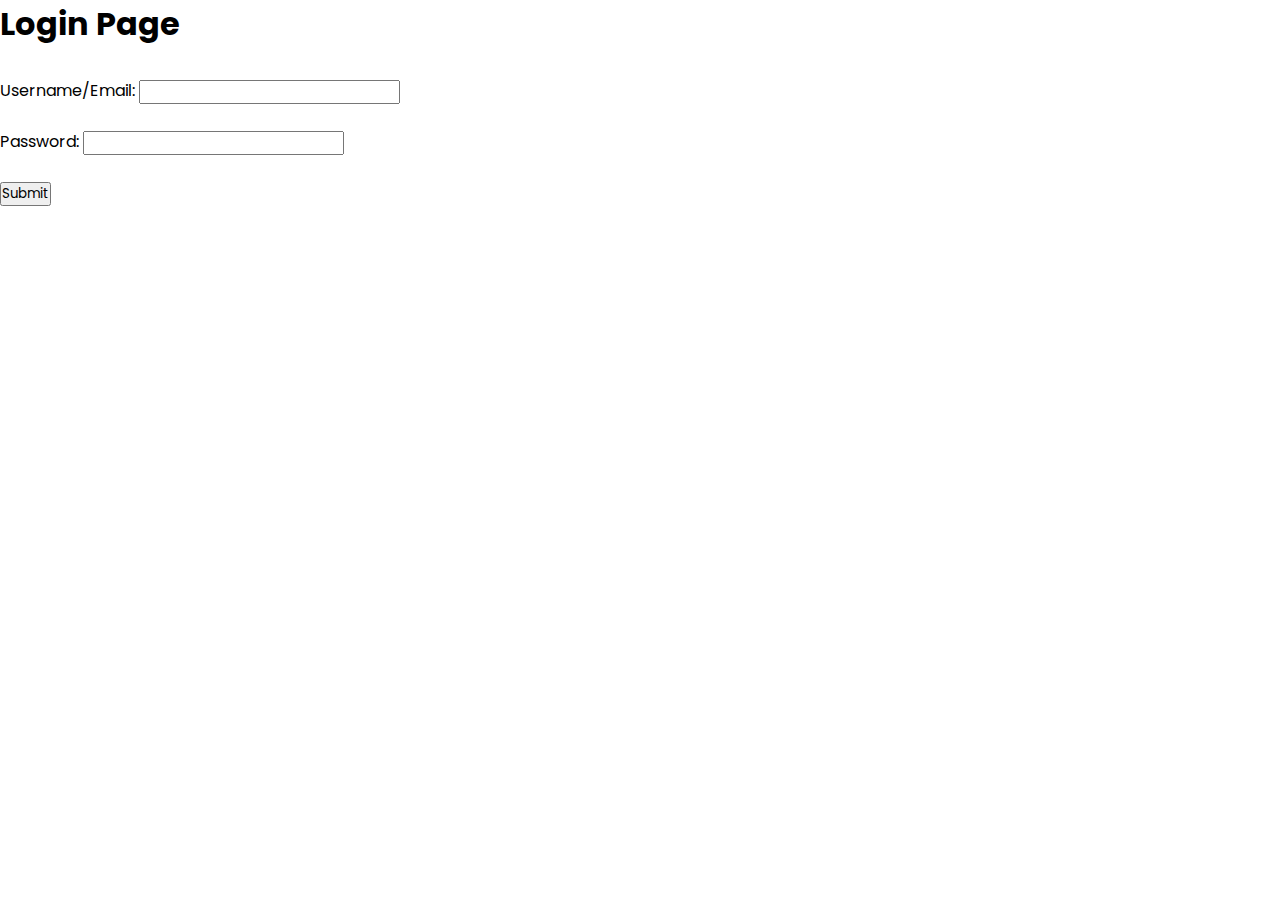
<file: h.html>
<!DOCTYPE html>
<html>
  <head>
    <meta charset="UTF-8">
    <title>Login Page</title>
    <link rel="stylesheet" type="text/css" href="style.css">
  </head>
  <body>
    <div id="container">
      <h1>Login Page</h1>
      <form id="login-form">
        <label for="username">Username/Email:</label>
        <input type="text" id="username" name="username" required>
        <br><br>
        <label for="password">Password:</label>
        <input type="password" id="password" name="password" required>
        <br><br>
        <input type="submit" value="Submit">
      </form>
    </div>
    <script src="https://code.jquery.com/jquery-3.6.0.min.js"></script>
    <script type="text/javascript" src="javaS.js"></script>
  </body>
</html>
</file>
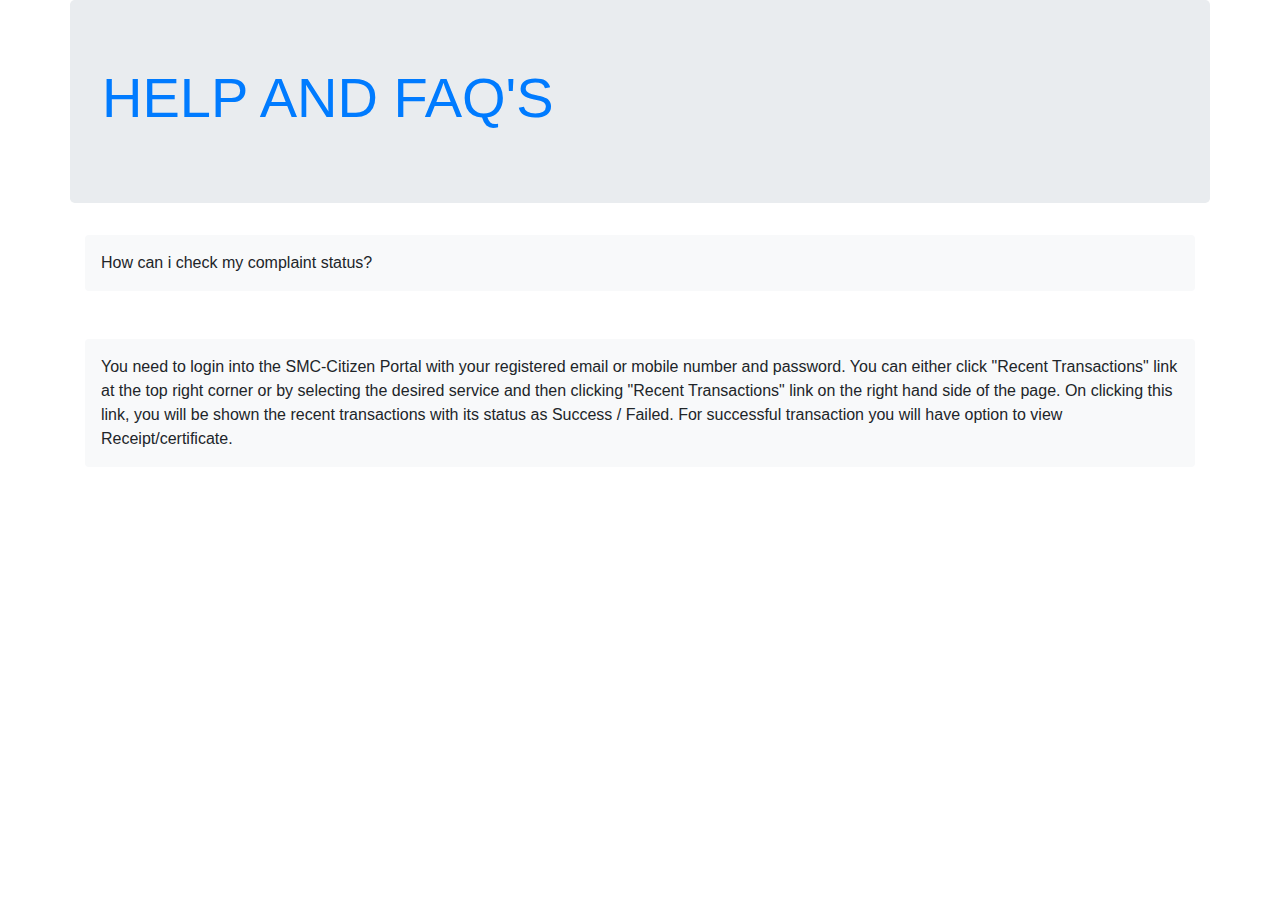
<file: help.html>
<!DOCTYPE html>
<html lang="en">
<head>
    <meta charset="UTF-8">
    <meta http-equiv="X-UA-Compatible" content="IE=edge">
    <meta name="viewport" content="width=device-width, initial-scale=1.0">
    <title>ABOUT</title>

    <link rel="stylesheet" href="https://cdn.jsdelivr.net/npm/bootstrap@4.4.1/dist/css/bootstrap.min.css"
     integrity="sha384-Vkoo8x4CGsO3+Hhxv8T/Q5PaXtkKtu6ug5TOeNV6gBiFeWPGFN9MuhOf23Q9Ifjh" crossorigin="anonymous">

</head>
<body>

    <div class="jumbotron container text-primary"  >
        <h1 class="display-4">HELP AND FAQ'S</h1>
        
      </div>


    <div class="container">
        <div class="shadow-none p-3 mb-5 bg-light rounded">How can i check my complaint status?</div>
        <div class="shadow-none p-3 mb-5 bg-light rounded">You need to login into the SMC-Citizen Portal with your registered email or mobile number and password. 
            You can either click "Recent Transactions" link at the top right corner or by selecting the desired service and then clicking "Recent Transactions" link on the right hand side of the page.
             On clicking this link, you will be shown the recent transactions with its status as Success / Failed. For successful transaction you will have option to view Receipt/certificate.</div>

        
      </div>
    
</body>
</html>
</file>
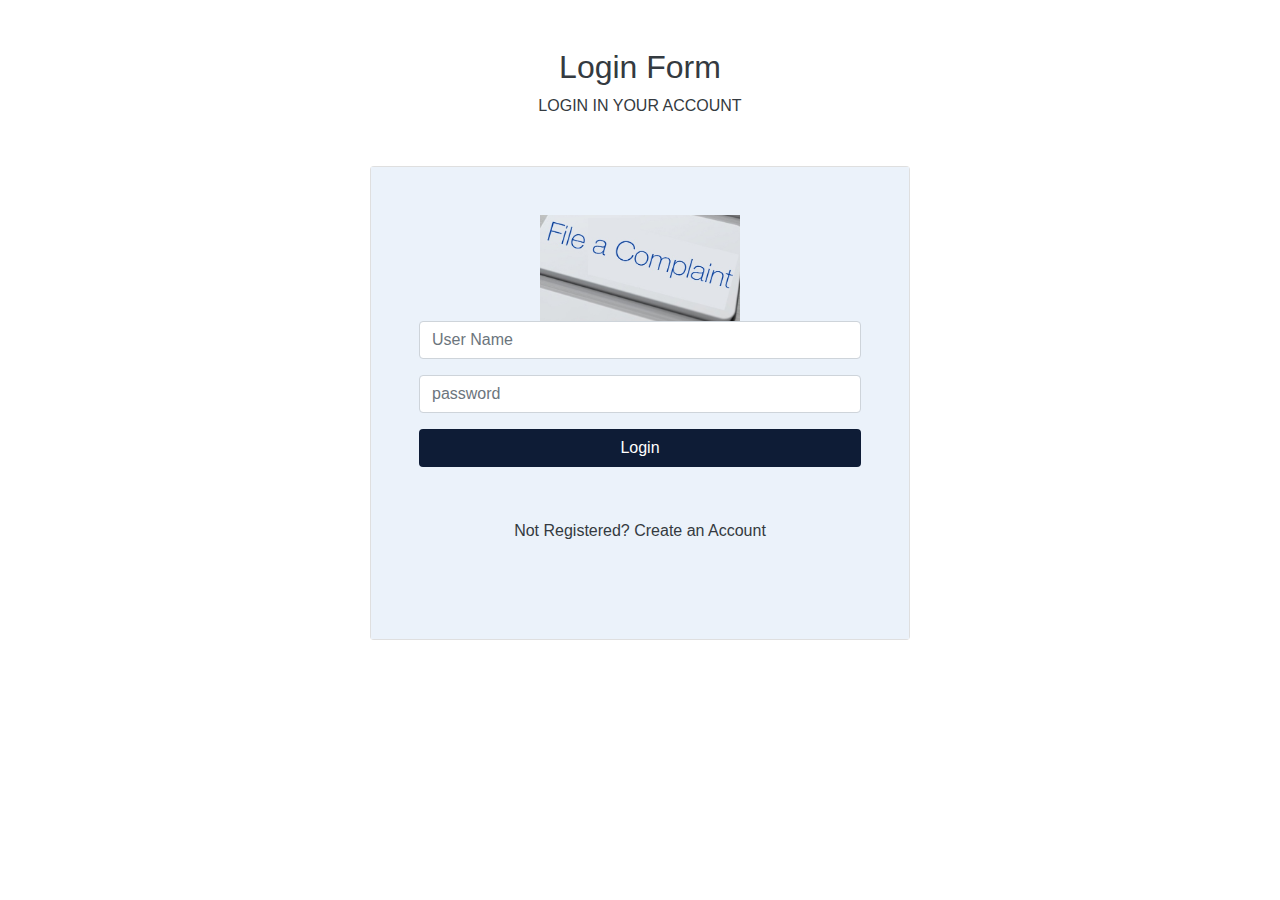
<file: load.html>
<!DOCTYPE html>
<html lang="en">
<head>
    <meta charset="UTF-8">
    <meta http-equiv="X-UA-Compatible" content="IE=edge">
    <meta name="viewport" content="width=device-width, initial-scale=1.0">
    <title>Login </title>
    <link rel="stylesheet" href="https://cdn.jsdelivr.net/npm/bootstrap@4.4.1/dist/css/bootstrap.min.css"
     integrity="sha384-Vkoo8x4CGsO3+Hhxv8T/Q5PaXtkKtu6ug5TOeNV6gBiFeWPGFN9MuhOf23Q9Ifjh" crossorigin="anonymous">



    <style>
        .btn-color{
  background-color: #0e1c36;
  color: #fff;
  
}

.profile-image-pic{
  height: 200px;
  width: 200px;
  object-fit: cover;
}



.cardbody-color{
  background-color: #ebf2fa;
}

a{
  text-decoration: none;
}
    </style>
</head>


<body>
    

    <div class="container">
        <div class="row">
          <div class="col-md-6 offset-md-3">
            <h2 class="text-center text-dark mt-5">Login Form</h2>
            <div class="text-center mb-5 text-dark">LOGIN IN YOUR ACCOUNT</div>
            <div class="card my-5">
    
              <form class="card-body cardbody-color p-lg-5">
    
                <div class="text-center">
                  <img src="img.jpg" class="image"
                    width="200px" alt="profile">
                </div>
    
                <div class="mb-3">
                  <input type="text" class="form-control" id="Username" aria-describedby="emailHelp"
                    placeholder="User Name">
                </div>
                <div class="mb-3">
                  <input type="password" class="form-control" id="password" placeholder="password">
                </div>
                <div class="text-center"><button type="submit" class="btn btn-color px-5 mb-5 w-100">Login</button></div>
                <div id="emailHelp" class="form-text text-center mb-5 text-dark">Not
                  Registered? <a href="#" class="text-dark fw-bold"> Create an Account</a>
                </div>
              </form>
            </div>
    
          </div>
        </div>
      </div>
</body>
</html>
</file>
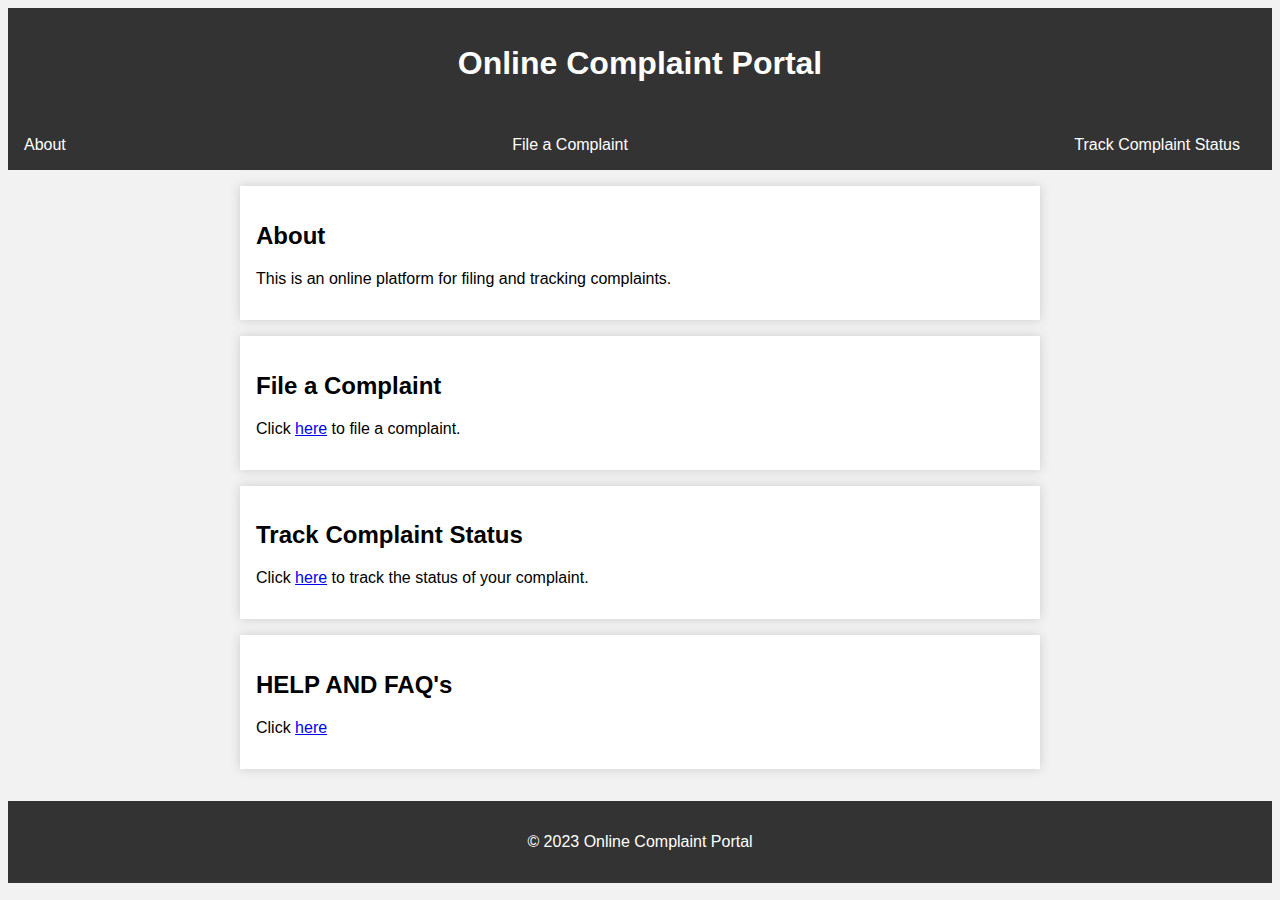
<file: Untitled-1.html>
<!DOCTYPE html>
<html>
  <head>
    <title>Online Complaint Portal</title>
    <style>
      /* General styles */
      body {
        font-family: Arial, sans-serif;
        background-color: #f2f2f2;
      }

      /* Header styles */
      header {
        background-color: #333;
        color: #fff;
        text-align: center;
        padding: 1rem;
      }

      /* Navigation menu styles */
      nav {
        background-color: #333;
        color: #fff;
        text-align: center;
        padding: 1rem;
      }
      nav ul {
        list-style: none;
        margin: 0;
        padding: 0;
        display: flex;
        justify-content: space-between;
      }
      nav li {
        display: inline-block;
        margin-right: 1rem;
      }
      nav a {
        color: #fff;
        text-decoration: none;
      }

      /* Main content styles */
      main {
        padding: 1rem;
        max-width: 800px;
        margin: 0 auto;
      }
      section {
        background-color: #fff;
        padding: 1rem;
        margin-bottom: 1rem;
        box-shadow: 0px 0px 10px #ccc;
      }

      /* Footer styles */
      footer {
        background-color: #333;
        color: #fff;
        text-align: center;
        padding: 1rem;
      }
    </style>
  </head>
  <body>
    <header>
      <h1>Online Complaint Portal</h1>
    </header>
    <nav>
      <ul>
        <li><a href="#about">About</a></li>
        <li><a href="#complain">File a Complaint</a></li>
        <li><a href="#track">Track Complaint Status</a></li>
      </ul>
    </nav>
    <main>
      <section id="about">
        <h2>About</h2>
        <p>This is an online platform for filing and tracking complaints.</p>
      </section>
      <section id="complain">
        <h2>File a Complaint</h2>
        <p>Click <a href="load.html" target="_blank">here</a> to file a complaint.</p>
      </section>
      <section id="track">
        <h2>Track Complaint Status</h2>
        <p>Click <a href="track.html" target="_blank">here</a> to track the status of your complaint.</p>
      </section>
      <section id="help">
        <h2>HELP AND FAQ's</h2>
        <p>Click <a href="help.html" target="_blank">here</a></p>
      </section>
    </main>
    <footer>
      <p>&copy; 2023 Online Complaint Portal</p>
    </footer>
  </body>
</html>
</file>
<file: style.css>
/* Google Fonts - Poppins */
@import url('https://fonts.googleapis.com/css2?family=Poppins:wght@300;400;500;600&display=swap');

*{
    margin: 0;
    padding: 0;
    box-sizing: border-box;
    font-family: 'Poppins', sans-serif;
}
.container{
    height: 100vh;
    width: 100%;
    display: flex;
    align-items: center;
    justify-content: center;
    background-color: #4070f4;
    column-gap: 30px;
}
.form{
    position: absolute;
    max-width: 430px;
    width: 100%;
    padding: 30px;
    border-radius: 6px;
    background: #FFF;
}
.form.signup{
    opacity: 0;
    pointer-events: none;
}
.forms.show-signup .form.signup{
    opacity: 1;
    pointer-events: auto;
}
.forms.show-signup .form.login{
    opacity: 0;
    pointer-events: none;
}
header{
    font-size: 28px;
    font-weight: 600;
    color: #232836;
    text-align: center;
}
form{
    margin-top: 30px;
}
.form .field{
    position: relative;
    height: 50px;
    width: 100%;
    margin-top: 20px;
    border-radius: 6px;
}
.field input,
.field button{
    height: 100%;
    width: 100%;
    border: none;
    font-size: 16px;
    font-weight: 400;
    border-radius: 6px;
}
.field input{
    outline: none;
    padding: 0 15px;
    border: 1px solid#CACACA;
}
.field input:focus{
    border-bottom-width: 2px;
}
.eye-icon{
    position: absolute;
    top: 50%;
    right: 10px;
    transform: translateY(-50%);
    font-size: 18px;
    color: #8b8b8b;
    cursor: pointer;
    padding: 5px;
}
.field button{
    color: #fff;
    background-color: #0171d3;
    transition: all 0.3s ease;
    cursor: pointer;
}
.field button:hover{
    background-color: #016dcb;
}
.form-link{
    text-align: center;
    margin-top: 10px;
}
.form-link span,
.form-link a{
    font-size: 14px;
    font-weight: 400;
    color: #232836;
}
.form a{
    color: #0171d3;
    text-decoration: none;
}
.form-content a:hover{
    text-decoration: underline;
}
.line{
    position: relative;
    height: 1px;
    width: 100%;
    margin: 36px 0;
    background-color: #d4d4d4;
}
.line::before{
    content: 'Or';
    position: absolute;
    top: 50%;
    left: 50%;
    transform: translate(-50%, -50%);
    background-color: #FFF;
    color: #8b8b8b;
    padding: 0 15px;
}
.media-options a{
    display: flex;
    align-items: center;
    justify-content: center;
}
a.facebook{
    color: #fff;
    background-color: #4267b2;
}
a.facebook .facebook-icon{
    height: 28px;
    width: 28px;
    color: #0171d3;
    font-size: 20px;
    border-radius: 50%;
    display: flex;
    align-items: center;
    justify-content: center;
    background-color: #fff;
}
.facebook-icon,
img.google-img{
    position: absolute;
    top: 50%;
    left: 15px;
    transform: translateY(-50%);
}
img.google-img{
    height: 20px;
    width: 20px;
    object-fit: cover;
}
a.google{
    border: 1px solid #CACACA;
}
a.google span{
    font-weight: 500;
    opacity: 0.6;
    color: #232836;
}

@media screen and (max-width: 400px) {
    .form{
        padding: 20px 10px;
    }
    
}
</file>
